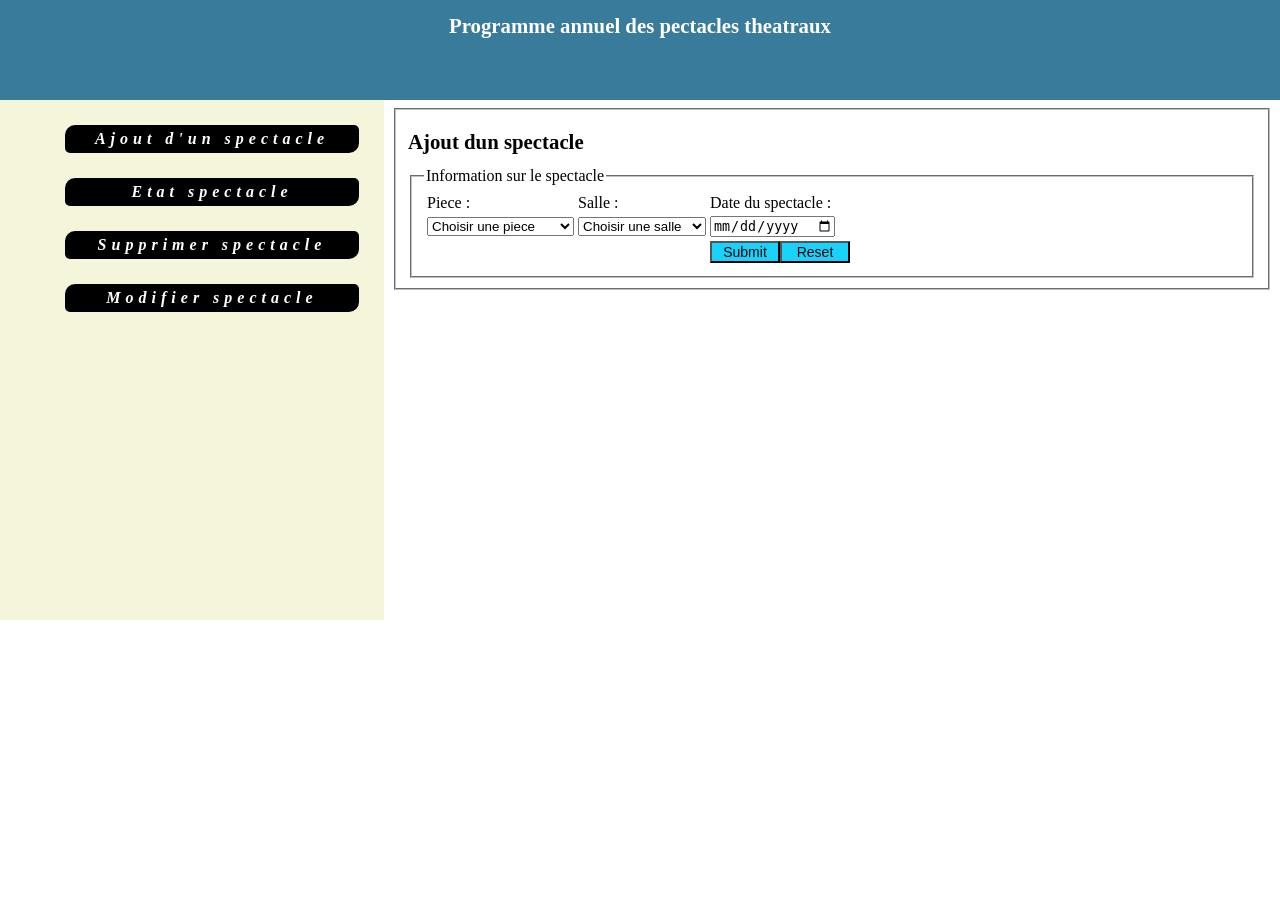
<file: index.html>
<!DOCTYPE html>
<html lang="en">
<head>
    <meta charset="UTF-8">
    <meta name="viewport" content="width=device-width, initial-scale=1.0">
    <title>Document</title>
    <link rel="stylesheet" href="style.css">
</head>
<body>
    <header><h1>Programme annuel des pectacles theatraux</h1></header>
    <nav>
        <ul>
            <li><a href="spectacle.html" target="f">Ajout d'un spectacle</a></li>
            <li><a href="etat.php" target="f">Etat spectacle</a></li>
            <li><a href="supprimer.html" target="f">Supprimer spectacle</a></li>
            <li><a href="modifier.html" target="f">Modifier spectacle</a></li>
        </ul>
    </nav>
    <section><iframe src="spectacle.html" frameborder="0" name="f"></iframe></section>
    
    <table>
</body>
</html>
</file>
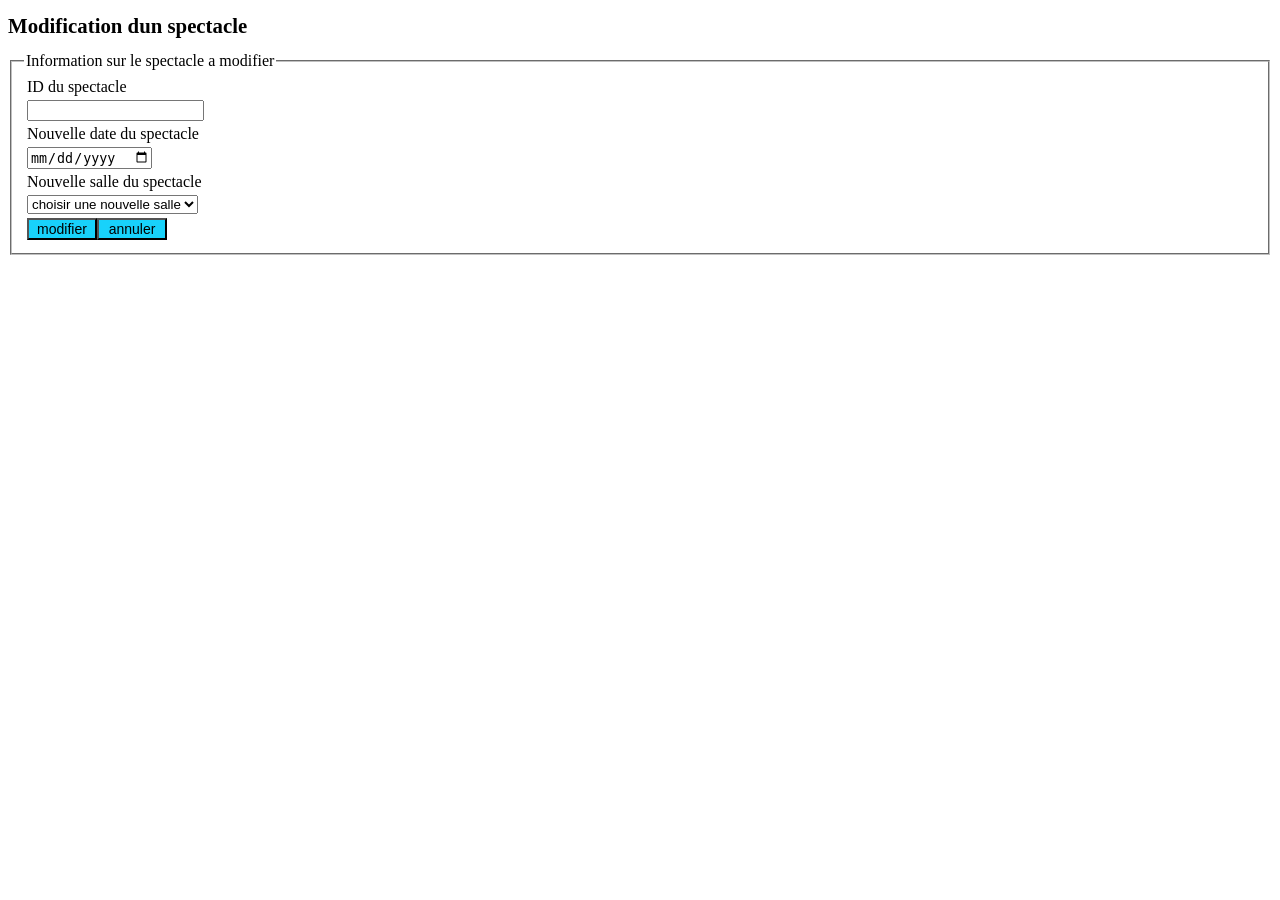
<file: modifier.html>
<!DOCTYPE html>
<html lang="en">
<head>
    <meta charset="UTF-8">
    <meta name="viewport" content="width=device-width, initial-scale=1.0">
    <title>Document</title>
    <link rel="stylesheet" href="style.css">
</head>
<body>
    <h1>Modification dun spectacle</h1>

    <form action="modifier.php" method="post" onsubmit="return verif2()">
        <fieldset>
            <legend>Information sur le spectacle a modifier</legend>
            <table><tr>
                <td><label for="">ID du spectacle</label></td>
            </tr>
            <tr>
                <td><input type="text" id="spectacle" name="spectacle"></td>
            </tr>
            <tr>
                <td><label for="">Nouvelle date du spectacle</label></td>
            </tr>
            <tr>
                <td><input type="date" id="date" name="date"></td>
            </tr>
            <tr>
                <td><label for="">Nouvelle salle du spectacle</label></td>
            </tr>
            <tr>
                <td><select name="salle" id="salle">
                    <option value="0">choisir une nouvelle salle</option>
                    <option value="EA">Espace Artisto</option>
                    <option value="EN">L'Etoile du Nord</option>
                    <option value="QA">Quatrieme Art</option>
                    <option value="TM">Theatre Municipal</option>
                    
                </select></td>
            </tr>
            <tr>
                <td><input type="submit" value="modifier" class="btn"><input type="reset" value="annuler" class="btn"></td>
            </tr>
    </table>
        </fieldset>
    </form>
    <script src="controle.js"></script>
</body>
</html>
</file>
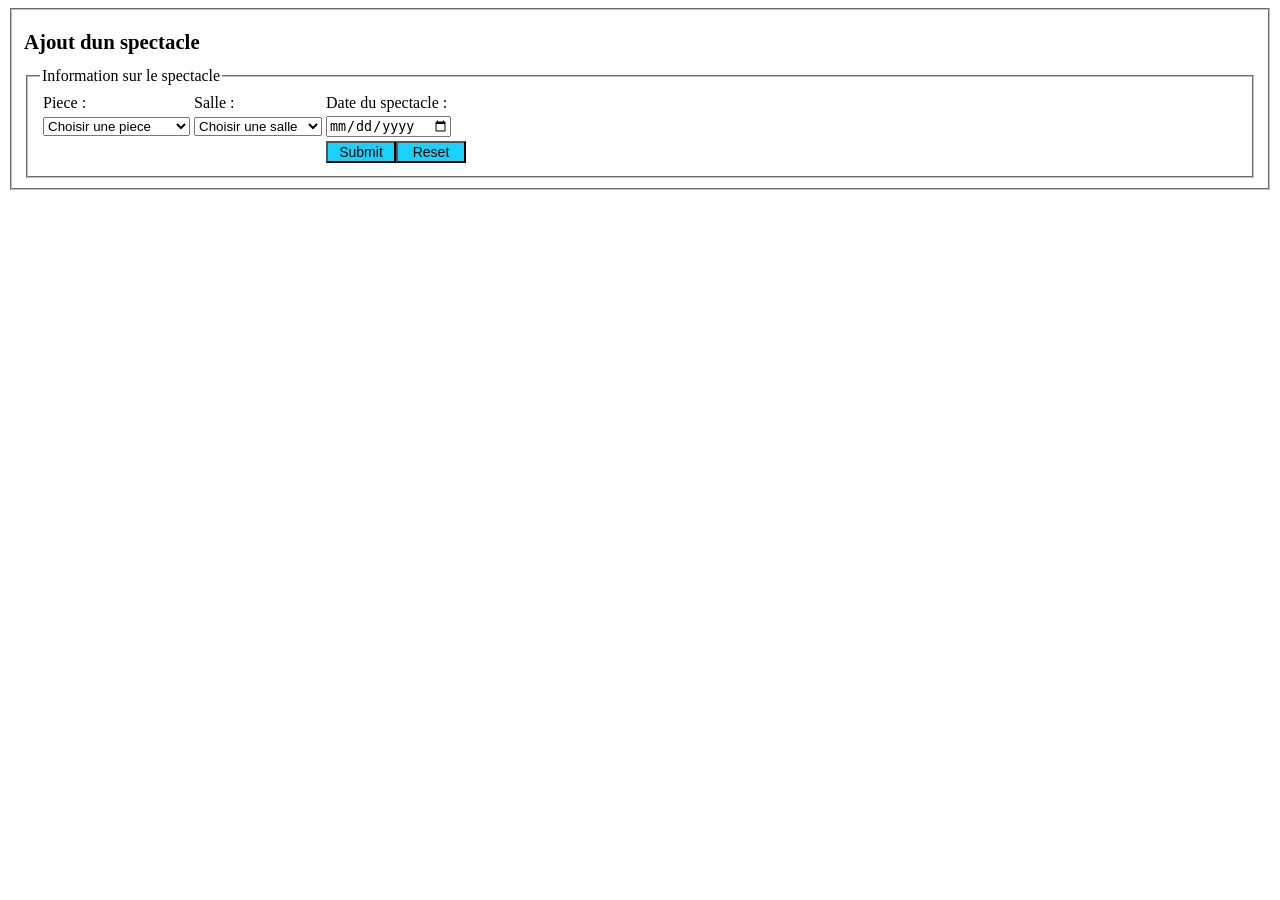
<file: spectacle.html>
<!DOCTYPE html>
<html lang="en">
<head>
    <meta charset="UTF-8">
    <meta name="viewport" content="width=device-width, initial-scale=1.0">
    <title>Document</title>
    <link rel="stylesheet" href="style.css">
</head>
<body>
    <fieldset>
        <h1>Ajout dun spectacle</h1>
    <form action="ajout.php"  method="post" onsubmit="return verif1()">
    <fieldset><legend>Information sur le spectacle</legend>
    <table>
        <tr>
            <td>Piece :</td>
            <td>Salle : </td>
            <td>Date du spectacle : </td>
        </tr>
        <tr>
            <td>
            <select name="piece" id="piece">
                <option value="0">Choisir une piece</option>
                <option value="1">le tresor</option>
                <option value="2">le peché du succes</option>
                <option value="3">le gardien</option>
                <option value="4">les soldats de la lune</option>
                <option value="5">l'eternel retour</option>
            </select>
            </td>
            <td><select name="salle" id="salle">
                <option value="0">Choisir une salle</option>
                <option value="TM">Theatre Municipal</option>
                <option value="QA">Quatrieme Art</option>
                <option value="EN">L'Etoile du Nord</option>
                <option value="EA">Espace Artisto</option>

            </select></td>
            <td><input type="date" id="d" name="d"></td>
        </tr>
        <tr>
            <td><span></span></td>
            <td><span></span></td>
            <td><input type="submit" name="" id="" class="btn"><input type="reset" class="btn"></td>
        </tr>
    </table>
    </fieldset>
    </form>
    </fieldset>
    <script src="controle.js"></script>
  
        
        </tr>
    </table>
</body>

</html>
</file>
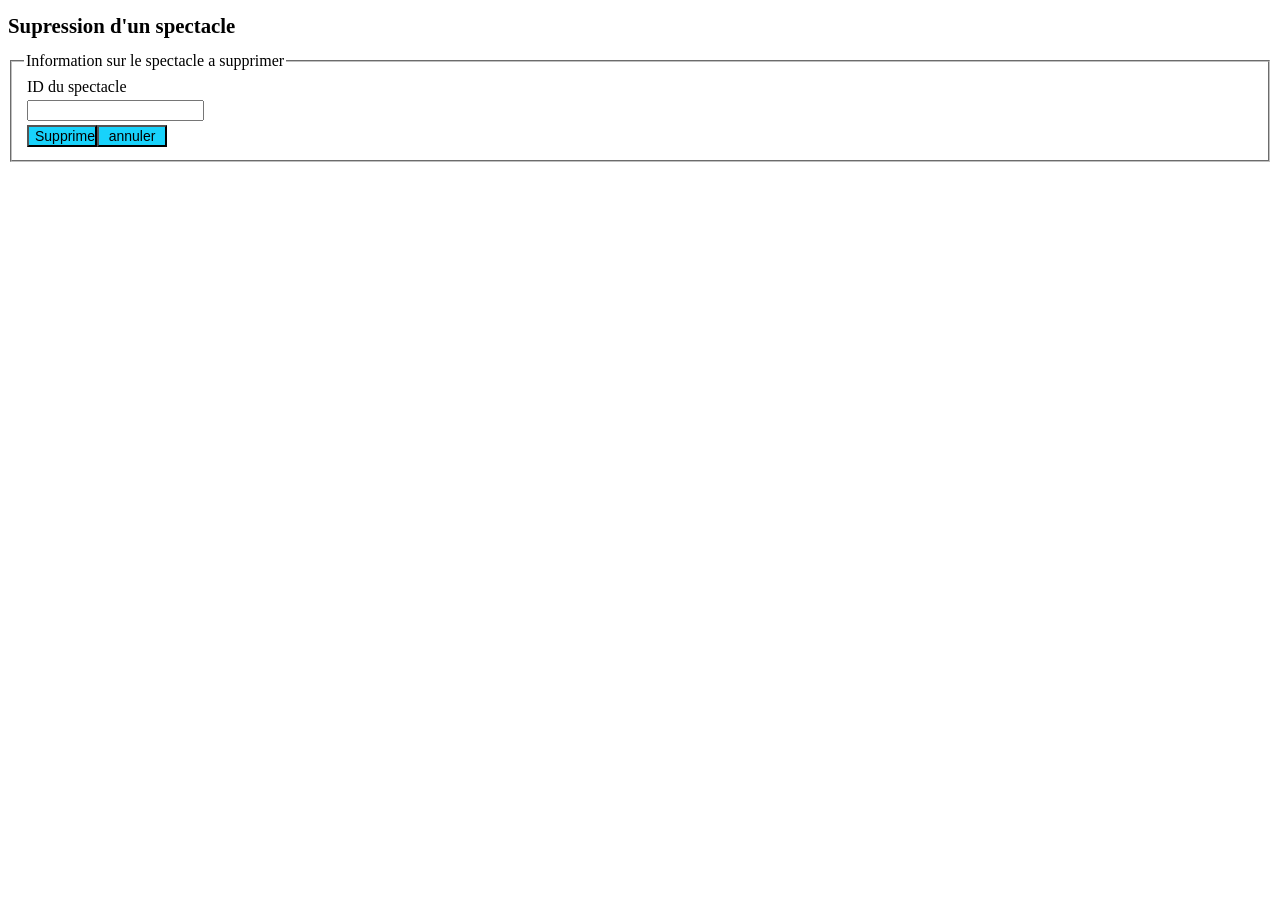
<file: supprimer.html>
<!DOCTYPE html>
<html lang="en">
<head>
    <meta charset="UTF-8">
    <meta name="viewport" content="width=device-width, initial-scale=1.0">
    <title>Document</title>
    <link rel="stylesheet" href="style.css">
</head>
<body>
    <h1>Supression d'un spectacle</h1>
    <form action="supprimer.php" method="post">
        <fieldset>
            <legend>Information sur le spectacle a supprimer</legend>
            <table><tr><td><label for="">ID du spectacle</label></td></tr>
            <tr><td><input type="text" name="id" id="id"></td></tr>
            <tr><td><input type="submit" class="btn" value="Supprimer"><input type="reset" class="btn"value="annuler"></td></tr>
                    
                    
                    
                
            </table>
        </fieldset>
    </form>
    
</body>
</html>
</file>
<file: style.css>
header{background-color:rgb(57, 123, 154);height: 100px;width: 100%; position: absolute;top:0;left:0;color:white;}
nav{background-color: beige; position: absolute;width: 30%;height: 520px;top: 100px;left: 0;}
section{position: absolute;width: 70%;height: 520px;top: 100px;left: 30%;}
li{
    list-style: none;
    background-color: black;
    padding: 5px;
    margin: 25px;
    text-align: center ;
    border-radius: 10px 5px 10px 5px;
}
a{
    color: white;
    font-weight: bold;
    text-decoration: none;
    font-style: italic;
    letter-spacing: 5px;
}
iframe{width: 100%;height: 100%;}
header{
    text-align: center;
}
h1{
    font-size: 130%;
}
h1:hover{
    color: blue;
}
a:visited{
    color: red;
}
.btn{
    width: 70px;
    font-size: 14px;
    background-color: rgb(24, 210, 251);
}
</file>
